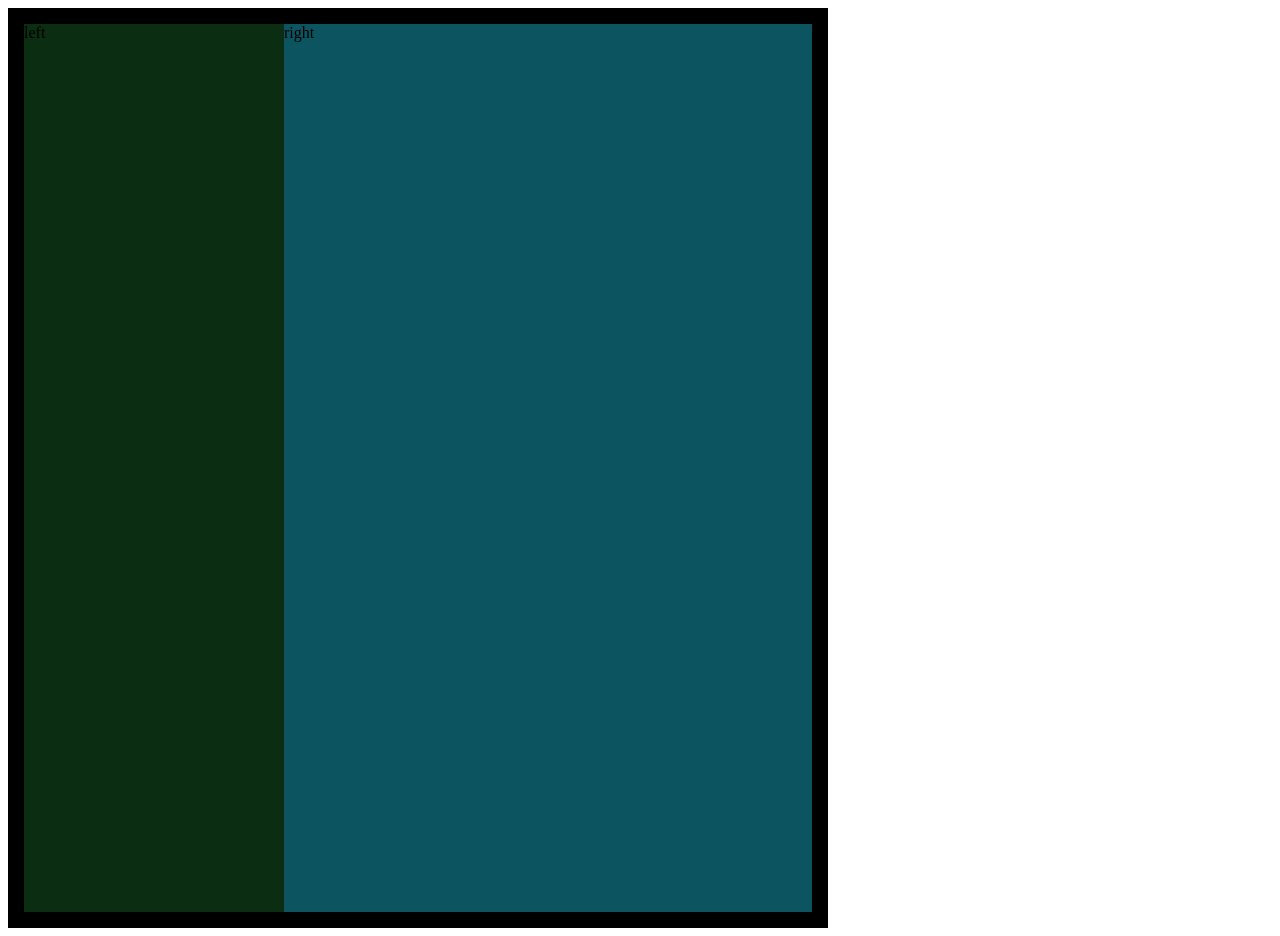
<file: src/main/resources/static/box.html>
<!DOCTYPE html>
<html>
<head>
    <style>
        div.container
        {
            width:820px;
            height: 920px;
            border:1em solid;
            box-sizing: border-box;
        }
        div.left{
            width: 33%;
            height: 100%;
            float: left;
            background: #0b2e13;
            ;
        }
        div.right{
            width: 67%;
            height: 100%;
            float: left;

            background: #0c5460;
        }
    </style>
</head>
<body>


<div class="container">
    <div class="left">left</div>
    <div class="right">right</div>
</div>

</body>
</html>
</file>
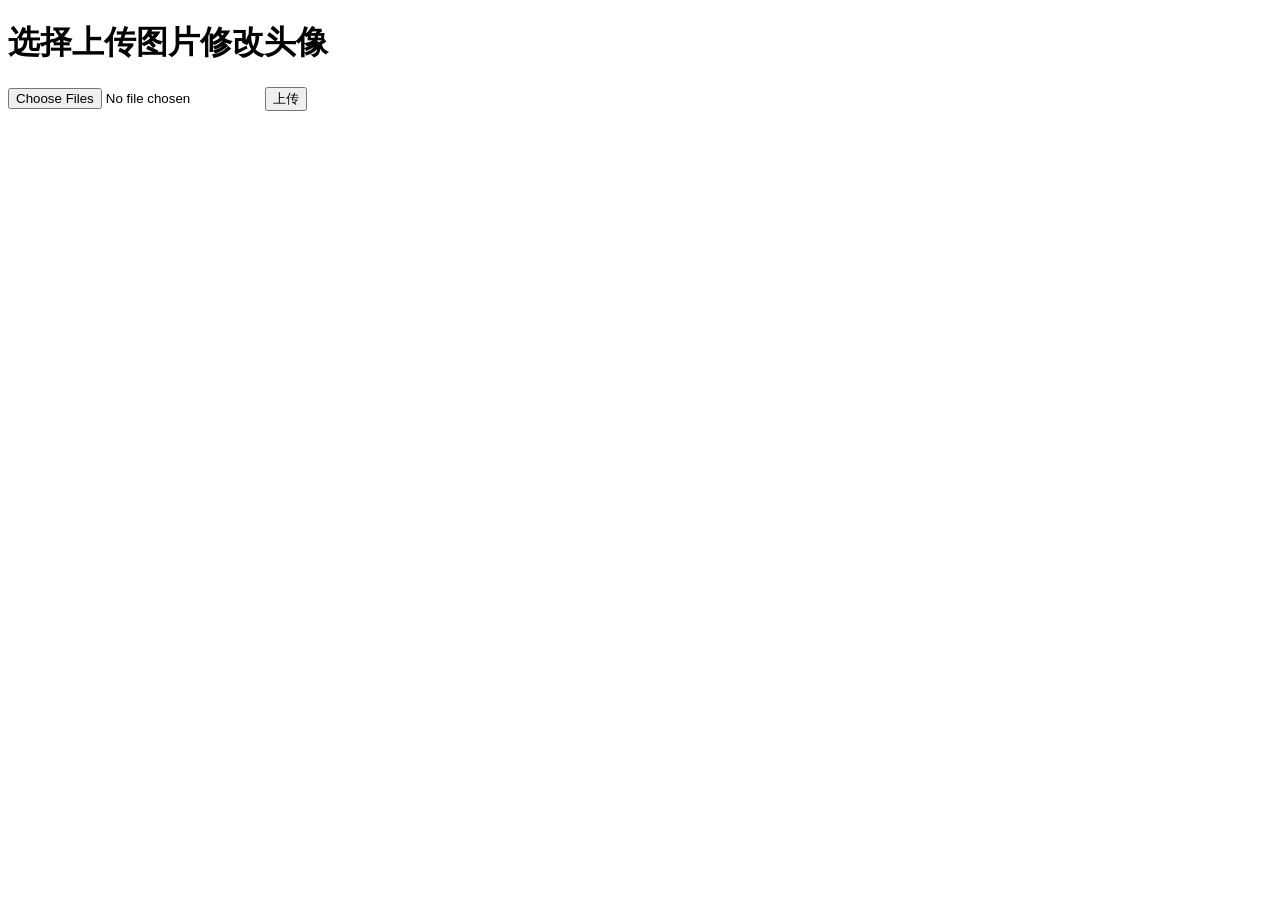
<file: src/main/resources/static/upload.html>
<!DOCTYPE html>
<html lang="en">
<head>
    <meta charset="UTF-8">
    <title>Title</title>
    <script type="text/javascript" src="scripts/vendor/jquery-3.3.1.js"></script>

</head>
<body>


<h1>选择上传图片修改头像</h1>
<input type="file" name="file" id="file" multiple>
<button id="upload_btn">上传</button>

<script type="text/javascript" src="scripts/upload.js"></script>
</body>
</html>
</file>
